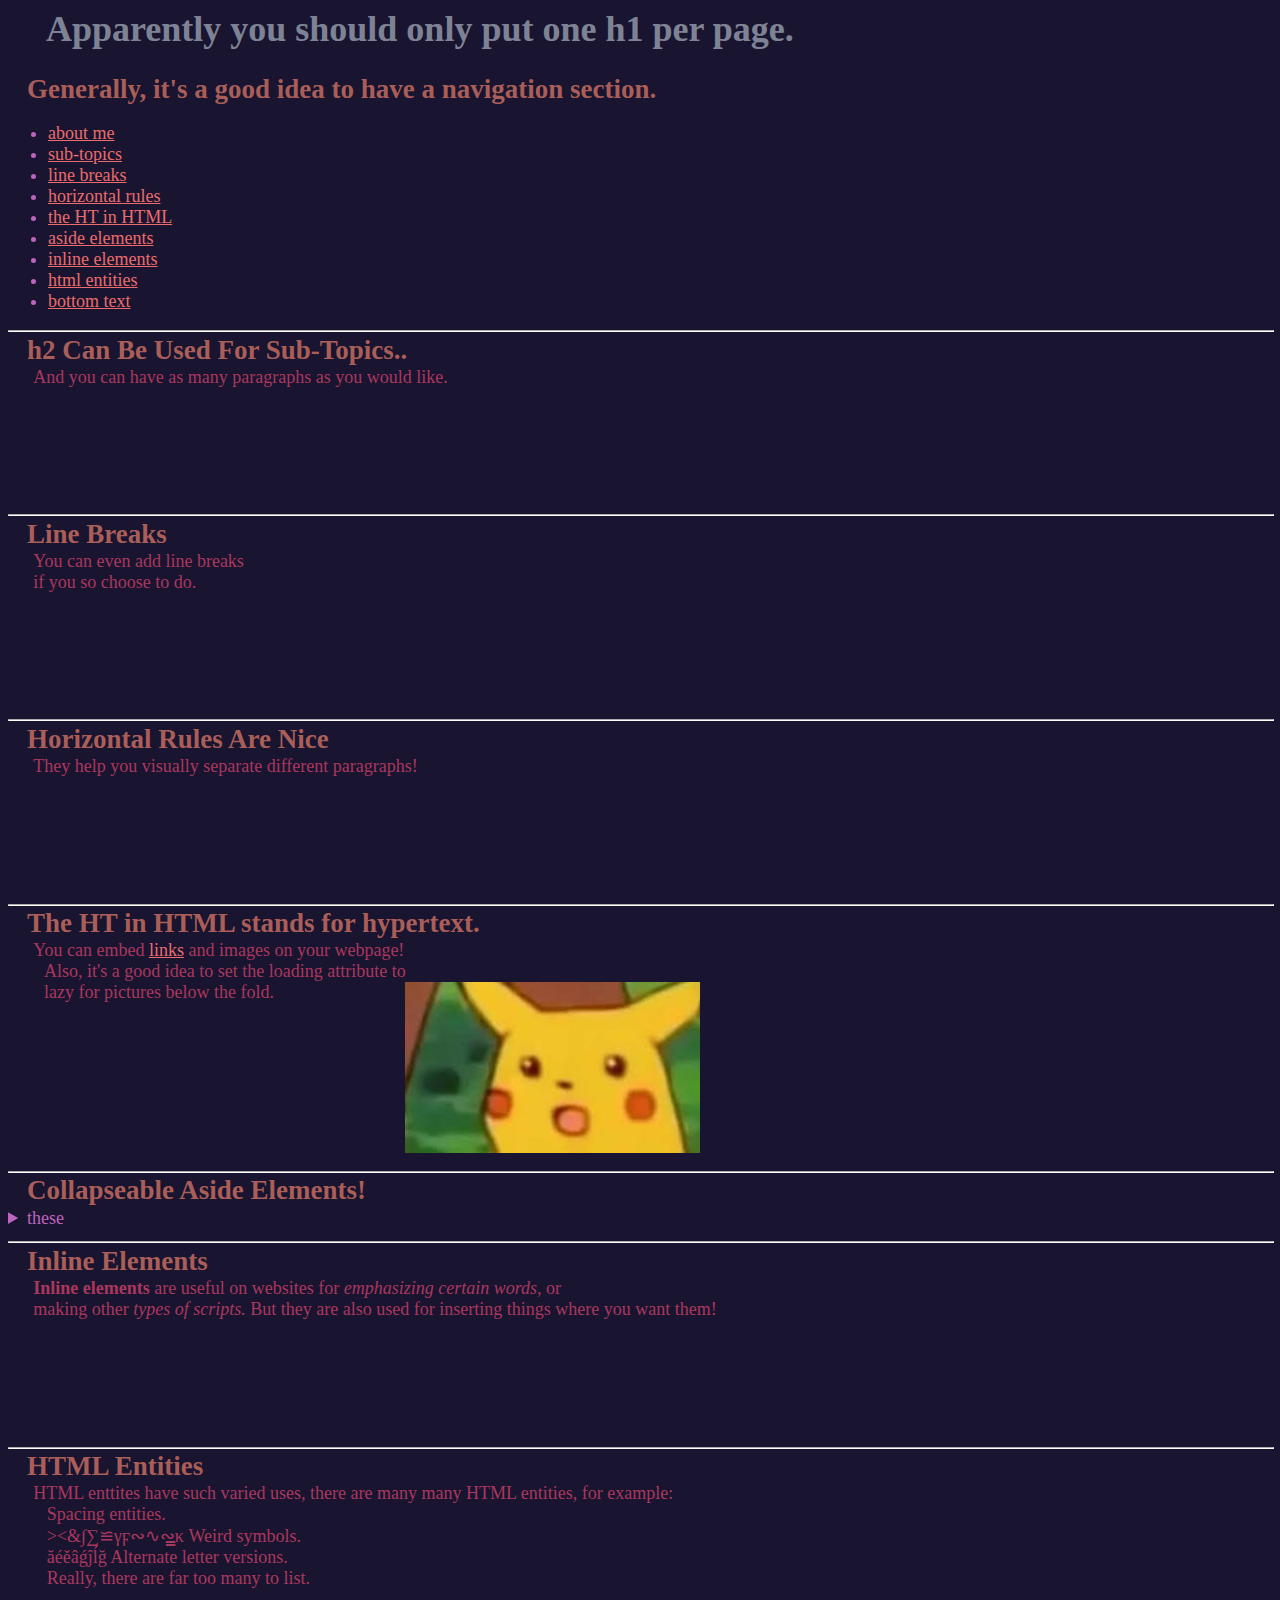
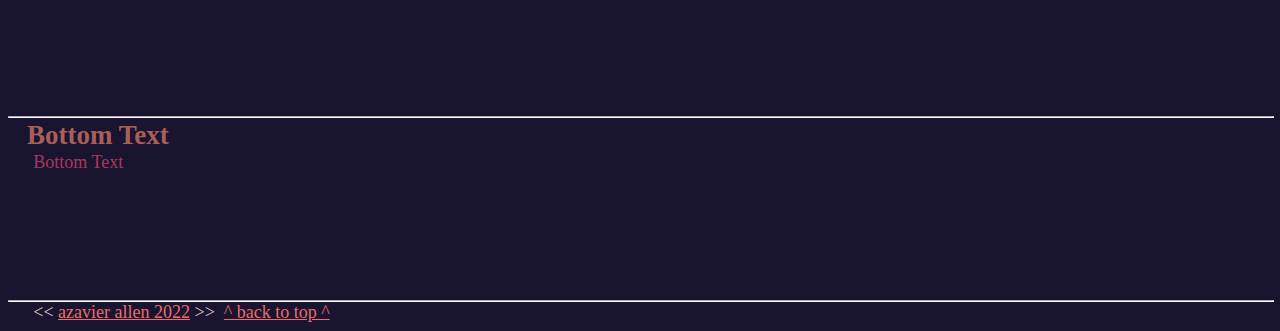
<file: testOne/index.html>
<!DOCTYPE html>
<html lang="en">
  <head>
    <meta charset="UTF-8">
    <meta name="author" content="Azavier Allen">
    <meta name="description" content="This is just a test page for stuffing random HTML stuff">

    <link rel="icon" href="images/favicon.ico">
    <link rel="stylesheet" href="stylesheet.css">
    <title>Website</title>
  </head>

  <body>
    <header>
      <h1>Apparently you should only put one h1 per page.</h1>
      <h2 class="headers">Generally, it's a good idea to have a navigation section.</h2>
      <nav aria-label="primary-nav">
        <ul class="special">
          <li>
            <a href="about.html">about me</a>
          </li>
          <li>
            <a href="#subtopics">sub-topics</a>
          </li>
          <li>
            <a href="#linebreaks">line breaks</a>
          </li>
          <li>
            <a href="#horizontalrules">horizontal rules</a>
          </li>
          <li>
            <a href="#hypertext">the HT in HTML</a>
          </li>
          <li>
            <a href="#collapseable">aside elements</a>
          </li>
          <li>
            <a href="#inlineelements">inline elements</a>
          </li>
          <li>
            <a href="#htmlentities">html entities</a>
          </li>
          <li>
            <a href="#bottomtext">bottom text</a>
          </li>
        </ul>
      </nav>
    </header>

    <hr class="hrules">

    <main>
      <section id="subtopics">
        <h2 class="headers">h2 Can Be Used For Sub-Topics..</h2>
        <p class="paragraphs">And you can have as many paragraphs as you would like.</p>
      </section>

      <hr class="hrules">

      <section id="linebreaks">
        <h2 class="headers">Line Breaks</h2>
        <p class="paragraphs">You can even add line breaks<br>if you so choose to do.</p>
      </section>

      <hr class="hrules">

      <section id="horizontalrules">
        <h2 class="headers">Horizontal Rules Are Nice</h2>
        <p class="paragraphs">They help you visually separate different paragraphs!</p>
      </section>

      <hr class="hrules">

      <section id="hypertext">
        <h2 class="headers">The HT in HTML stands for hypertext.</h2>
        <p class="inlineParagraph paragraphs">You can embed <a href="https://www.google.com">links</a> and images on your webpage!
          <br>&nbsp;&nbsp;&nbsp;&nbsp;&nbsp;&nbsp;&nbsp;&nbsp;Also, it's a good idea to set the loading attribute to 
          <br>&nbsp;&nbsp;&nbsp;&nbsp;&nbsp;&nbsp;&nbsp;&nbsp;lazy for pictures below the fold.
        </p>
        <img id="pikachu" src="images/pikachu.png" alt="surprised pikachu was meant to be here.." title="!" width="295" height="171" loading="lazy">
      </section>

      <hr class="hrules">

      <section id="collapseable">
        <h2 class="headers">Collapseable Aside Elements!</h2>
        <aside>
          <details>
            <summary class="special">these</summary>
            <aside>
              <details>
                <summary class="special">are</summary>
                <aside>
                  <details>
                    <summary class="special">very</summary>
                    <aside>
                      <details>
                        <summary class="special">fun!</summary>
                        <p class="paragraphs">These aside elements are fun, and they remind me of google Q & A</p>
                      </details>
                    </aside>
                  </details>
                </aside>
              </details>
            </aside>
          </details>
        </aside>
      </section>

      <hr class="hrules">

      <section id="inlineelements">
        <h2 class="headers">Inline Elements</h2>
        <p class="paragraphs"><strong>Inline elements</strong> are useful on websites for <em>emphasizing certain words,</em> or<br>
          making other <i>types of scripts.</i> But they are also used for inserting things where you want them!</p>
      </section>

      <hr class="hrules">

      <section id="htmlentities">
        <h2 class="headers">HTML Entities</h2>
        <p class="paragraphs">HTML enttites have such varied uses, there are many many HTML entities, for example:
          <br>&nbsp;&nbsp; Spacing entities.
          <br>&nbsp;&nbsp; &gt;&lt;&amp;&int;&sum;&backcong;&gamma;&digamma;&ac;&acd;&acE;&kappa; Weird symbols.
          <br>&nbsp;&nbsp; &abreve;&eacute;&ecaron;&acirc;&gacute;&jcirc;&lacute;&gbreve; Alternate letter versions.
          <br>&nbsp;&nbsp; Really, there are far too many to list.
        </p>
      </section>

      <hr class="hrules">

      <section id="bottomtext">
        <h2 class="headers">Bottom Text</h2>
        <p class="paragraphs">Bottom Text</p>
      </section>
    </main>

    <hr class="hrules">
    
    <footer>
      <p>&lt;&lt; <a href="about.html">azavier allen 2022</a> &gt;&gt;&nbsp; <a href="#">&Hat; back to top &Hat;</a></p>
    </footer>
  </body>
</html>
</file>
<file: testOne/stylesheet.css>
body {
  background-color: rgb(25, 20, 48);
  font-size: large;
  color: rgb(221, 194, 194);
}
p {
  margin: 0%;
  margin-left: 2%;
}
h2 {
  margin-left: 1.5%;
  margin-bottom: 0.1%;
  margin-top: 0.2%;
}
h1 {
  color: rgba(225, 241, 248, 0.527);
  padding-left: 3%;
  margin-top: 0%;
}
#pikachu {
  display: inline-flex;
  margin-left: 10%;
}
.inline {
  display: inline;
}
.inlineParagraph {
  display:inline; 
  vertical-align:top; 
  margin-top:auto;
}
.headers {
  color:rgba(197, 108, 96, 0.842);
}
.paragraphs {
  color: rgb(170, 56, 94);
  margin-bottom: 10%;
}
.hrules {
  margin-top: 1%;
  margin-bottom: 0%;
  width: 100%;
  border-color: white;
}
.special {
  color: rgb(190, 100, 190);
}

/* link colors */

a:link {
  color:rgb(235, 108, 108)
}
a:visited {
  color:rgb(231, 108, 235)
}
a:hover {
  color:rgb(240, 164, 164)
}
a:active {
  color:rgb(194, 88, 88)
}
</file>
